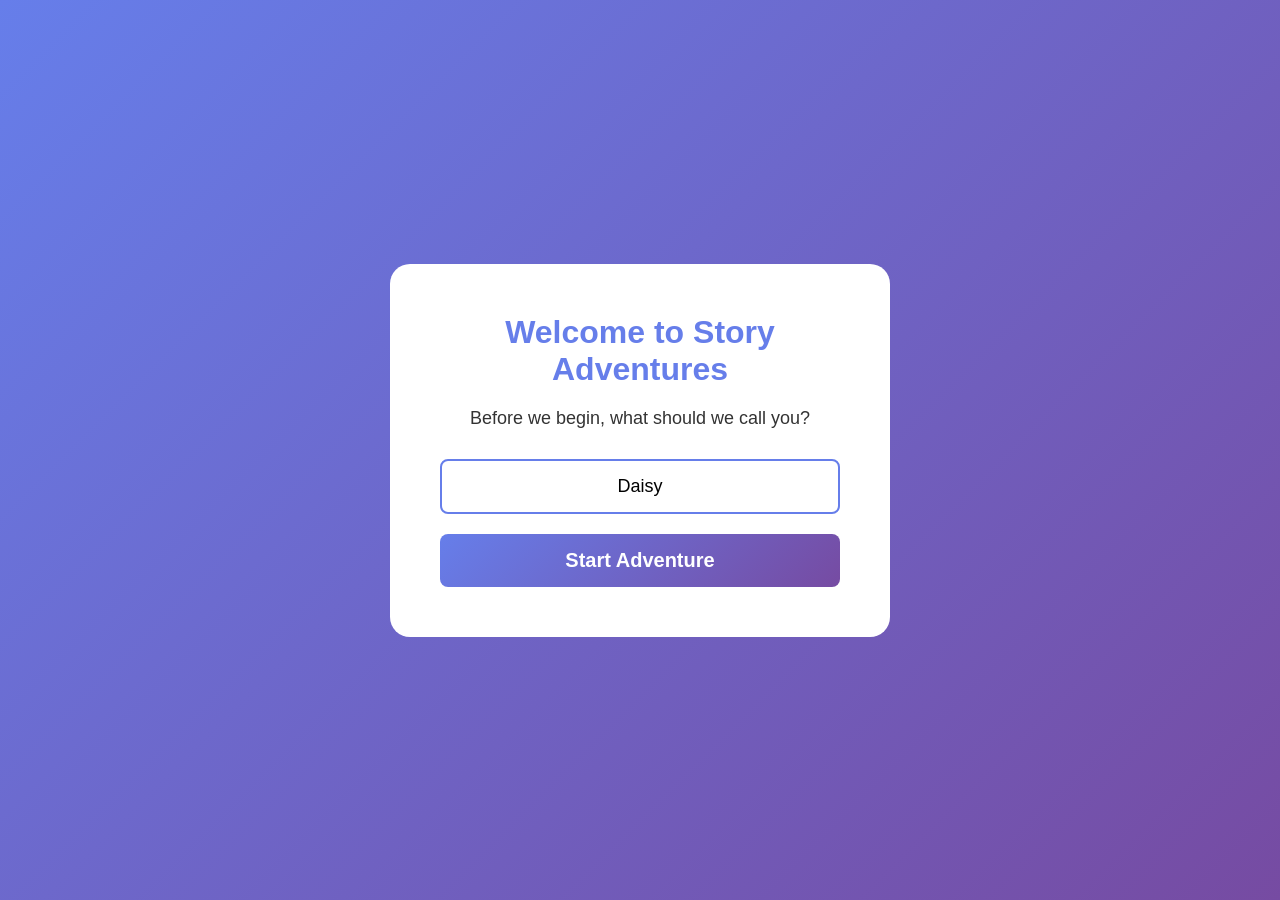
<file: index.html>
<!DOCTYPE html>
<html lang="en">
<head>
    <meta charset="UTF-8">
    <meta name="viewport" content="width=device-width, initial-scale=1.0">
    <title>Story Adventures</title>
    <link rel="stylesheet" href="styles.css">
</head>
<body>
    <div id="game-container">
        <!-- Background layer -->
        <div id="background"></div>

        <!-- Character sprites layer -->
        <div id="characters">
            <div id="char-left" class="character"></div>
            <div id="char-center" class="character"></div>
            <div id="char-right" class="character"></div>
        </div>

        <!-- UI Layer -->
        <div id="ui-layer">
            <!-- Top menu -->
            <div id="top-menu">
                <button id="menu-btn">Menu</button>
                <button id="save-btn">Save</button>
                <button id="load-btn">Load</button>
                <div id="romance-display"></div>
            </div>

            <!-- Text box -->
            <div id="text-box">
                <div id="speaker-name"></div>
                <div id="dialogue-text"></div>
                <div id="choices"></div>
            </div>

            <!-- Continue indicator -->
            <div id="continue-indicator">▼ Click to continue</div>
        </div>

        <!-- Menu overlay -->
        <div id="menu-overlay" class="hidden">
            <div id="menu-content">
                <h2>Menu</h2>
                <button id="resume-btn">Resume</button>
                <button id="restart-btn">Restart Story</button>
                <button id="close-menu-btn">Close</button>
            </div>
        </div>

        <!-- Character customization screen -->
        <div id="customization-screen">
            <div id="customization-content">
                <h1>Welcome to Story Adventures</h1>
                <p>Before we begin, what should we call you?</p>
                <input type="text" id="player-name-input" placeholder="Enter your name" value="Daisy">
                <button id="start-game-btn" onclick="window.startGameDirect()">Start Adventure</button>
            </div>
        </div>
    </div>

    <script src="game.js"></script>
</body>
</html>
</file>
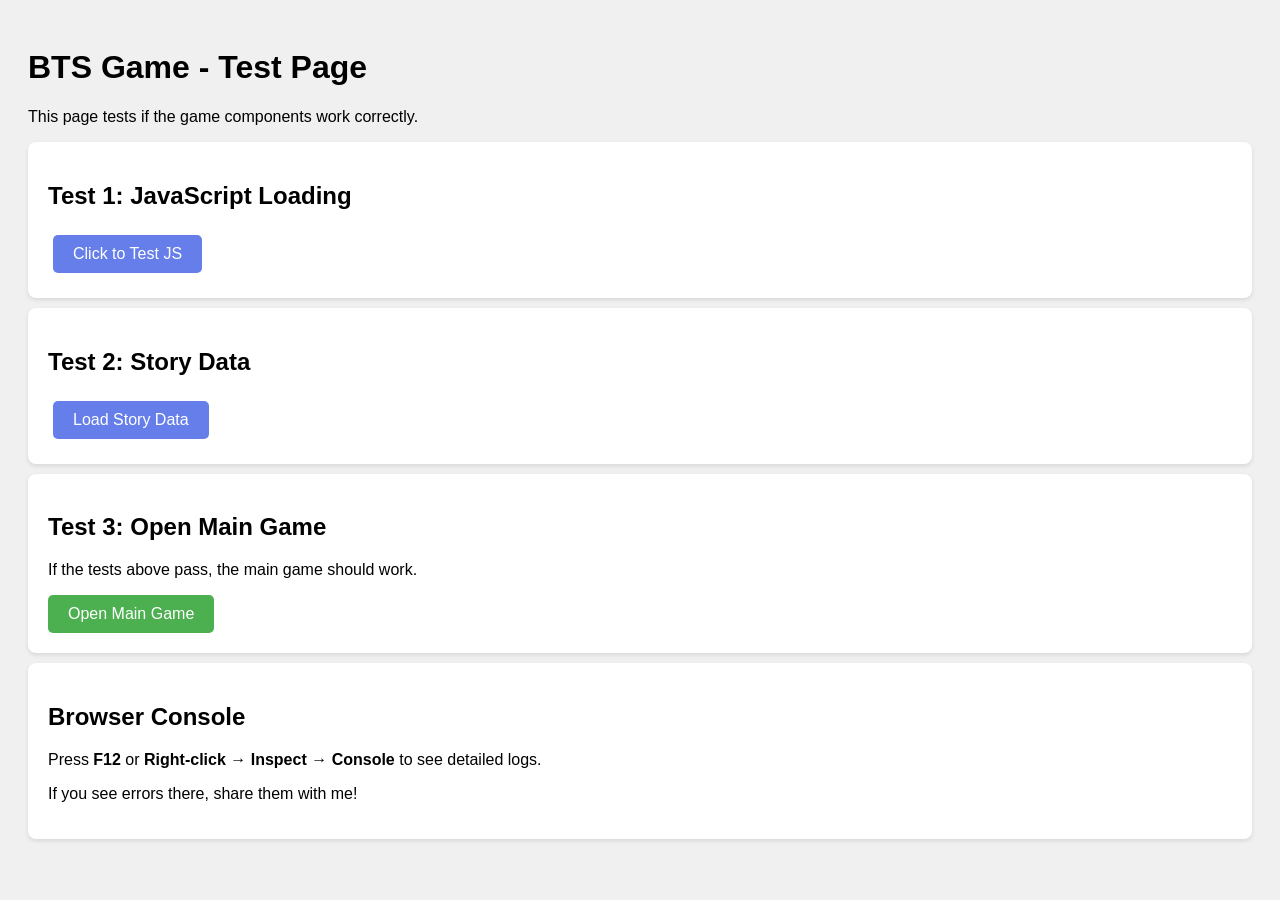
<file: test.html>
<!DOCTYPE html>
<html lang="en">
<head>
    <meta charset="UTF-8">
    <meta name="viewport" content="width=device-width, initial-scale=1.0">
    <title>BTS Game - Simple Test</title>
    <style>
        body {
            font-family: Arial, sans-serif;
            padding: 20px;
            background: #f0f0f0;
        }
        .test-section {
            background: white;
            padding: 20px;
            margin: 10px 0;
            border-radius: 8px;
            box-shadow: 0 2px 4px rgba(0,0,0,0.1);
        }
        button {
            padding: 10px 20px;
            font-size: 16px;
            margin: 5px;
            cursor: pointer;
            background: #667eea;
            color: white;
            border: none;
            border-radius: 5px;
        }
        button:hover {
            background: #764ba2;
        }
        .result {
            margin-top: 10px;
            padding: 10px;
            background: #e8f5e9;
            border-radius: 4px;
        }
        .error {
            background: #ffebee;
            color: #c62828;
        }
    </style>
</head>
<body>
    <h1>BTS Game - Test Page</h1>
    <p>This page tests if the game components work correctly.</p>

    <div class="test-section">
        <h2>Test 1: JavaScript Loading</h2>
        <button onclick="testJS()">Click to Test JS</button>
        <div id="js-result"></div>
    </div>

    <div class="test-section">
        <h2>Test 2: Story Data</h2>
        <button onclick="testStoryData()">Load Story Data</button>
        <div id="story-result"></div>
    </div>

    <div class="test-section">
        <h2>Test 3: Open Main Game</h2>
        <p>If the tests above pass, the main game should work.</p>
        <a href="index.html" style="display: inline-block; padding: 10px 20px; background: #4CAF50; color: white; text-decoration: none; border-radius: 5px;">
            Open Main Game
        </a>
    </div>

    <div class="test-section">
        <h2>Browser Console</h2>
        <p>Press <strong>F12</strong> or <strong>Right-click → Inspect → Console</strong> to see detailed logs.</p>
        <p>If you see errors there, share them with me!</p>
    </div>

    <script>
        function testJS() {
            const result = document.getElementById('js-result');
            result.innerHTML = '<div class="result">✅ JavaScript is working! The game should load.</div>';
            console.log('JavaScript test passed');
        }

        function testStoryData() {
            const result = document.getElementById('story-result');

            try {
                // Load embedded demo story (same as main game)
                const demoStory = {
                    start: {
                        id: 'start',
                        text: 'Test scene loaded successfully!',
                        choices: [
                            { text: 'Continue', nextScene: 'scene2' }
                        ]
                    }
                };

                const sceneCount = Object.keys(demoStory).length;
                result.innerHTML = `<div class="result">✅ Story data loaded! Found ${sceneCount} scene(s).<br>Scene IDs: ${Object.keys(demoStory).join(', ')}</div>`;
                console.log('Story data test passed', demoStory);

            } catch (error) {
                result.innerHTML = `<div class="result error">❌ Error: ${error.message}</div>`;
                console.error('Story data test failed:', error);
            }
        }

        // Auto-run tests on page load
        window.addEventListener('DOMContentLoaded', () => {
            console.log('Test page loaded');
            console.log('Run the tests above, then try opening index.html');
        });
    </script>
</body>
</html>
</file>
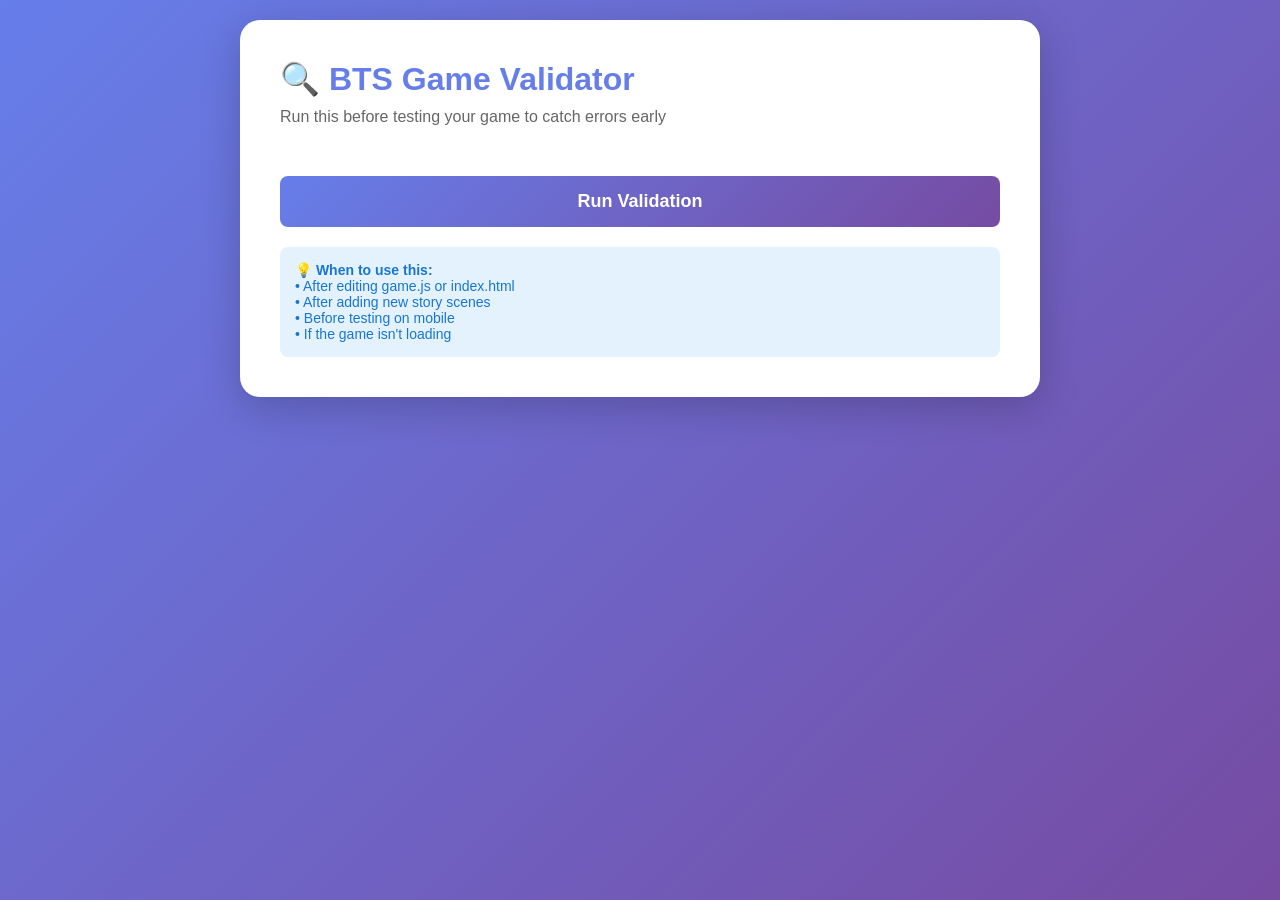
<file: validate.html>
<!DOCTYPE html>
<html lang="en">
<head>
    <meta charset="UTF-8">
    <meta name="viewport" content="width=device-width, initial-scale=1.0">
    <title>BTS Game Validator</title>
    <style>
        * {
            margin: 0;
            padding: 0;
            box-sizing: border-box;
        }

        body {
            font-family: -apple-system, BlinkMacSystemFont, 'Segoe UI', sans-serif;
            background: linear-gradient(135deg, #667eea 0%, #764ba2 100%);
            padding: 20px;
            min-height: 100vh;
        }

        .container {
            max-width: 800px;
            margin: 0 auto;
            background: white;
            border-radius: 20px;
            padding: 40px;
            box-shadow: 0 10px 40px rgba(0,0,0,0.2);
        }

        h1 {
            color: #667eea;
            margin-bottom: 10px;
            font-size: 32px;
        }

        .subtitle {
            color: #666;
            margin-bottom: 30px;
            font-size: 16px;
        }

        .test-section {
            background: #f5f5f5;
            padding: 20px;
            margin: 15px 0;
            border-radius: 10px;
            border-left: 5px solid #ddd;
        }

        .test-section.running {
            border-left-color: #2196F3;
            background: #E3F2FD;
        }

        .test-section.pass {
            border-left-color: #4CAF50;
            background: #E8F5E9;
        }

        .test-section.fail {
            border-left-color: #f44336;
            background: #FFEBEE;
        }

        .test-title {
            font-weight: bold;
            font-size: 18px;
            margin-bottom: 10px;
            display: flex;
            align-items: center;
            gap: 10px;
        }

        .test-result {
            margin-top: 10px;
            padding: 10px;
            background: white;
            border-radius: 5px;
            font-family: 'Courier New', monospace;
            font-size: 14px;
        }

        .icon {
            font-size: 24px;
        }

        .summary {
            margin-top: 30px;
            padding: 25px;
            background: linear-gradient(135deg, #667eea 0%, #764ba2 100%);
            color: white;
            border-radius: 10px;
            text-align: center;
            font-size: 20px;
            font-weight: bold;
        }

        .summary.pass {
            background: linear-gradient(135deg, #4CAF50 0%, #45a049 100%);
        }

        .summary.fail {
            background: linear-gradient(135deg, #f44336 0%, #d32f2f 100%);
        }

        button {
            width: 100%;
            padding: 15px;
            background: linear-gradient(135deg, #667eea 0%, #764ba2 100%);
            color: white;
            border: none;
            border-radius: 8px;
            font-size: 18px;
            font-weight: bold;
            cursor: pointer;
            margin-top: 20px;
            transition: transform 0.2s;
        }

        button:hover {
            transform: translateY(-2px);
        }

        button:active {
            transform: translateY(0);
        }

        .error-detail {
            color: #c62828;
            font-weight: bold;
        }

        .warning {
            color: #f57c00;
        }

        .success {
            color: #2e7d32;
        }

        .info {
            margin-top: 20px;
            padding: 15px;
            background: #E3F2FD;
            border-radius: 8px;
            font-size: 14px;
            color: #1976D2;
        }
    </style>
</head>
<body>
    <div class="container">
        <h1>🔍 BTS Game Validator</h1>
        <p class="subtitle">Run this before testing your game to catch errors early</p>

        <button onclick="runAllTests()">Run Validation</button>

        <div id="results"></div>

        <div class="info">
            <strong>💡 When to use this:</strong><br>
            • After editing game.js or index.html<br>
            • After adding new story scenes<br>
            • Before testing on mobile<br>
            • If the game isn't loading
        </div>
    </div>

    <script>
        const tests = [];
        let allPassed = true;

        function runAllTests() {
            tests.length = 0;
            allPassed = true;
            const resultsDiv = document.getElementById('results');
            resultsDiv.innerHTML = '';

            // Test 1: JavaScript Syntax
            testJavaScriptSyntax();

            // Test 2: HTML Structure
            testHTMLStructure();

            // Test 3: Required Files
            testRequiredFiles();

            // Test 4: Story Data
            testStoryData();

            // Show summary
            setTimeout(showSummary, 500);
        }

        function addTest(title, status, message) {
            const test = { title, status, message };
            tests.push(test);

            const resultsDiv = document.getElementById('results');
            const section = document.createElement('div');
            section.className = `test-section ${status}`;

            const icon = status === 'pass' ? '✅' : status === 'fail' ? '❌' : '⏳';
            const statusClass = status === 'pass' ? 'success' : status === 'fail' ? 'error-detail' : 'warning';

            section.innerHTML = `
                <div class="test-title">
                    <span class="icon">${icon}</span>
                    ${title}
                </div>
                <div class="test-result ${statusClass}">
                    ${message}
                </div>
            `;

            resultsDiv.appendChild(section);

            if (status === 'fail') {
                allPassed = false;
            }
        }

        function testJavaScriptSyntax() {
            try {
                // Try to load and execute game.js
                const script = document.createElement('script');
                script.src = 'game.js?t=' + Date.now();
                script.onerror = () => {
                    addTest('JavaScript Syntax', 'fail', 'Failed to load game.js. Check if file exists.');
                };
                script.onload = () => {
                    // Check for syntax errors by looking for global objects
                    if (typeof gameState === 'undefined') {
                        addTest('JavaScript Syntax', 'fail', 'game.js loaded but gameState is not defined. Check for syntax errors.');
                    } else {
                        addTest('JavaScript Syntax', 'pass', 'No syntax errors detected. gameState object found.');
                    }
                };
                document.head.appendChild(script);
            } catch (error) {
                addTest('JavaScript Syntax', 'fail', `Syntax error: ${error.message}`);
            }
        }

        function testHTMLStructure() {
            const requiredElements = [
                'game-container',
                'background',
                'text-box',
                'speaker-name',
                'dialogue-text',
                'choices',
                'start-game-btn',
                'customization-screen'
            ];

            fetch('index.html')
                .then(response => response.text())
                .then(html => {
                    const missingElements = [];

                    requiredElements.forEach(id => {
                        if (!html.includes(`id="${id}"`)) {
                            missingElements.push(id);
                        }
                    });

                    if (missingElements.length > 0) {
                        addTest('HTML Structure', 'fail',
                            `Missing required elements: ${missingElements.join(', ')}`);
                    } else {
                        addTest('HTML Structure', 'pass',
                            `All ${requiredElements.length} required elements found.`);
                    }
                })
                .catch(error => {
                    addTest('HTML Structure', 'fail', `Failed to load index.html: ${error.message}`);
                });
        }

        function testRequiredFiles() {
            const files = [
                { path: 'index.html', name: 'Main HTML' },
                { path: 'game.js', name: 'Game JavaScript' },
                { path: 'styles.css', name: 'Styles' },
                { path: 'story/main-story.md', name: 'Story File' }
            ];

            let checkedCount = 0;
            let missingFiles = [];

            files.forEach(file => {
                fetch(file.path)
                    .then(response => {
                        if (!response.ok) {
                            missingFiles.push(file.name);
                        }
                    })
                    .catch(() => {
                        missingFiles.push(file.name);
                    })
                    .finally(() => {
                        checkedCount++;
                        if (checkedCount === files.length) {
                            if (missingFiles.length > 0) {
                                addTest('Required Files', 'fail',
                                    `Missing files: ${missingFiles.join(', ')}`);
                            } else {
                                addTest('Required Files', 'pass',
                                    `All ${files.length} required files found.`);
                            }
                        }
                    });
            });
        }

        function testStoryData() {
            // Wait a bit for game.js to load
            setTimeout(() => {
                try {
                    if (typeof gameState !== 'undefined' && gameState.storyData) {
                        const sceneCount = Object.keys(gameState.storyData).length;
                        const sceneIds = Object.keys(gameState.storyData);

                        if (sceneCount === 0) {
                            addTest('Story Data', 'fail', 'No scenes found in story data.');
                        } else {
                            // Check if 'start' scene exists
                            if (!gameState.storyData.start) {
                                addTest('Story Data', 'fail',
                                    `${sceneCount} scenes found but missing 'start' scene. Available: ${sceneIds.join(', ')}`);
                            } else {
                                addTest('Story Data', 'pass',
                                    `${sceneCount} scenes loaded. Start scene: ✓`);
                            }
                        }
                    } else {
                        addTest('Story Data', 'fail',
                            'gameState.storyData not found. Check game.js for errors.');
                    }
                } catch (error) {
                    addTest('Story Data', 'fail', `Error checking story data: ${error.message}`);
                }
            }, 1000);
        }

        function showSummary() {
            const resultsDiv = document.getElementById('results');
            const summary = document.createElement('div');
            summary.className = `summary ${allPassed ? 'pass' : 'fail'}`;

            if (allPassed) {
                summary.innerHTML = `
                    ✅ All Tests Passed!<br>
                    <div style="font-size: 16px; margin-top: 10px; font-weight: normal;">
                        Your game is ready to play. Open index.html to start.
                    </div>
                `;
            } else {
                const failCount = tests.filter(t => t.status === 'fail').length;
                summary.innerHTML = `
                    ❌ ${failCount} Test${failCount > 1 ? 's' : ''} Failed<br>
                    <div style="font-size: 16px; margin-top: 10px; font-weight: normal;">
                        Fix the errors above before testing your game.
                    </div>
                `;
            }

            resultsDiv.appendChild(summary);
        }

        // Auto-run on page load (optional)
        // window.addEventListener('DOMContentLoaded', runAllTests);
    </script>
</body>
</html>
</file>
<file: styles.css>
* {
    margin: 0;
    padding: 0;
    box-sizing: border-box;
}

body {
    font-family: -apple-system, BlinkMacSystemFont, 'Segoe UI', Tahoma, Geneva, Verdana, sans-serif;
    overflow: hidden;
    -webkit-user-select: none;
    user-select: none;
    -webkit-tap-highlight-color: transparent;
    position: fixed;
    width: 100%;
    height: 100%;
}

#game-container {
    width: 100vw;
    height: 100vh;
    height: 100dvh; /* Dynamic viewport height for iOS */
    position: relative;
    background: #000;
    overflow: hidden;
}

/* Background layer */
#background {
    width: 100%;
    height: 100%;
    background-size: cover;
    background-position: center;
    background-repeat: no-repeat;
    position: absolute;
    top: 0;
    left: 0;
    transition: opacity 0.5s ease;
}

/* Characters layer */
#characters {
    width: 100%;
    height: 100%;
    position: absolute;
    top: 0;
    left: 0;
    pointer-events: none;
}

.character {
    position: absolute;
    bottom: 0;
    height: 80%;
    background-size: contain;
    background-position: bottom center;
    background-repeat: no-repeat;
    transition: opacity 0.3s ease;
    opacity: 0;
}

#char-left {
    left: 5%;
    width: 30%;
}

#char-center {
    left: 50%;
    transform: translateX(-50%);
    width: 35%;
}

#char-right {
    right: 5%;
    width: 30%;
}

.character.visible {
    opacity: 1;
}

@media (max-width: 768px) {
    .character {
        height: 45%;
        bottom: 40%;
    }
}

/* UI Layer */
#ui-layer {
    position: absolute;
    top: 0;
    left: 0;
    width: 100%;
    height: 100%;
    pointer-events: none;
}

#ui-layer > * {
    pointer-events: auto;
}

/* Top menu */
#top-menu {
    position: absolute;
    top: 20px;
    right: 20px;
    display: flex;
    gap: 10px;
    align-items: center;
    z-index: 100;
}

@media (max-width: 768px) {
    #top-menu {
        top: 10px;
        right: 10px;
        gap: 5px;
        flex-wrap: wrap;
        max-width: 50%;
    }
}

#top-menu button {
    padding: 10px 20px;
    background: rgba(0, 0, 0, 0.7);
    color: white;
    border: 2px solid #fff;
    border-radius: 5px;
    cursor: pointer;
    font-size: 14px;
    transition: background 0.2s;
    -webkit-tap-highlight-color: transparent;
}

#top-menu button:hover {
    background: rgba(255, 255, 255, 0.2);
}

#top-menu button:active {
    background: rgba(255, 255, 255, 0.3);
}

@media (max-width: 768px) {
    #top-menu button {
        padding: 8px 12px;
        font-size: 12px;
        border-width: 1px;
    }
}

#romance-display {
    background: rgba(0, 0, 0, 0.8);
    color: white;
    padding: 10px 15px;
    border-radius: 5px;
    font-size: 12px;
    max-width: 300px;
}

@media (max-width: 768px) {
    #romance-display {
        padding: 6px 10px;
        font-size: 10px;
        max-width: 200px;
        word-break: break-word;
    }
}

/* Text box */
#text-box {
    position: absolute;
    bottom: 20px;
    left: 50%;
    transform: translateX(-50%);
    width: 90%;
    max-width: 1000px;
    background: rgba(0, 0, 0, 0.85);
    border: 3px solid #fff;
    border-radius: 10px;
    padding: 20px;
    color: white;
}

@media (max-width: 768px) {
    #text-box {
        width: 95%;
        padding: 15px;
        bottom: 10px;
        border-width: 2px;
    }
}

#speaker-name {
    font-size: 18px;
    font-weight: bold;
    color: #ff69b4;
    margin-bottom: 10px;
    text-transform: uppercase;
}

#dialogue-text {
    font-size: 16px;
    line-height: 1.6;
    min-height: 60px;
}

@media (max-width: 768px) {
    #speaker-name {
        font-size: 16px;
        margin-bottom: 8px;
    }

    #dialogue-text {
        font-size: 14px;
        line-height: 1.5;
        min-height: 50px;
    }
}

#choices {
    margin-top: 20px;
    display: flex;
    flex-direction: column;
    gap: 10px;
}

.choice-btn {
    padding: 12px 20px;
    background: linear-gradient(135deg, #667eea 0%, #764ba2 100%);
    color: white;
    border: none;
    border-radius: 8px;
    cursor: pointer;
    font-size: 16px;
    text-align: left;
    transition: transform 0.2s, box-shadow 0.2s;
    -webkit-tap-highlight-color: transparent;
}

.choice-btn:hover {
    transform: translateY(-2px);
    box-shadow: 0 5px 15px rgba(102, 126, 234, 0.4);
}

.choice-btn:active {
    transform: scale(0.98);
}

@media (max-width: 768px) {
    .choice-btn {
        padding: 14px 18px;
        font-size: 15px;
        touch-action: manipulation;
    }
}

.choice-btn.romance {
    background: linear-gradient(135deg, #f093fb 0%, #f5576c 100%);
}

/* Continue indicator */
#continue-indicator {
    position: absolute;
    bottom: 15px;
    right: 30px;
    color: white;
    font-size: 14px;
    animation: bounce 1s infinite;
    opacity: 0;
    pointer-events: none;
}

#continue-indicator.visible {
    opacity: 1;
}

@keyframes bounce {
    0%, 100% { transform: translateY(0); }
    50% { transform: translateY(-5px); }
}

/* Menu overlay */
#menu-overlay {
    position: absolute;
    top: 0;
    left: 0;
    width: 100%;
    height: 100%;
    background: rgba(0, 0, 0, 0.9);
    display: flex;
    justify-content: center;
    align-items: center;
    z-index: 1000;
}

#menu-content {
    background: #222;
    padding: 40px;
    border-radius: 15px;
    border: 3px solid #fff;
    text-align: center;
}

#menu-content h2 {
    color: white;
    margin-bottom: 30px;
    font-size: 32px;
}

#menu-content button {
    display: block;
    width: 200px;
    margin: 15px auto;
    padding: 15px;
    background: linear-gradient(135deg, #667eea 0%, #764ba2 100%);
    color: white;
    border: none;
    border-radius: 8px;
    cursor: pointer;
    font-size: 18px;
    transition: transform 0.2s;
}

#menu-content button:hover {
    transform: scale(1.05);
}

/* Customization screen */
#customization-screen {
    position: absolute;
    top: 0;
    left: 0;
    width: 100%;
    height: 100%;
    background: linear-gradient(135deg, #667eea 0%, #764ba2 100%);
    display: flex;
    justify-content: center;
    align-items: center;
    z-index: 2000;
}

#customization-content {
    background: white;
    padding: 50px;
    border-radius: 20px;
    text-align: center;
    max-width: 500px;
    width: 90%;
}

@media (max-width: 768px) {
    #customization-content {
        padding: 30px 20px;
        width: 85%;
    }

    #customization-content h1 {
        font-size: 24px !important;
    }

    #customization-content p {
        font-size: 16px !important;
    }
}

#customization-content h1 {
    color: #667eea;
    margin-bottom: 20px;
    font-size: 32px;
}

#customization-content p {
    color: #333;
    margin-bottom: 30px;
    font-size: 18px;
}

#player-name-input {
    width: 100%;
    padding: 15px;
    font-size: 18px;
    border: 2px solid #667eea;
    border-radius: 8px;
    margin-bottom: 20px;
    text-align: center;
}

#start-game-btn {
    width: 100%;
    padding: 15px;
    background: linear-gradient(135deg, #667eea 0%, #764ba2 100%);
    color: white;
    border: none;
    border-radius: 8px;
    cursor: pointer;
    font-size: 20px;
    font-weight: bold;
    transition: transform 0.2s;
}

#start-game-btn:hover {
    transform: scale(1.05);
}

.hidden {
    display: none !important;
}
</file>
